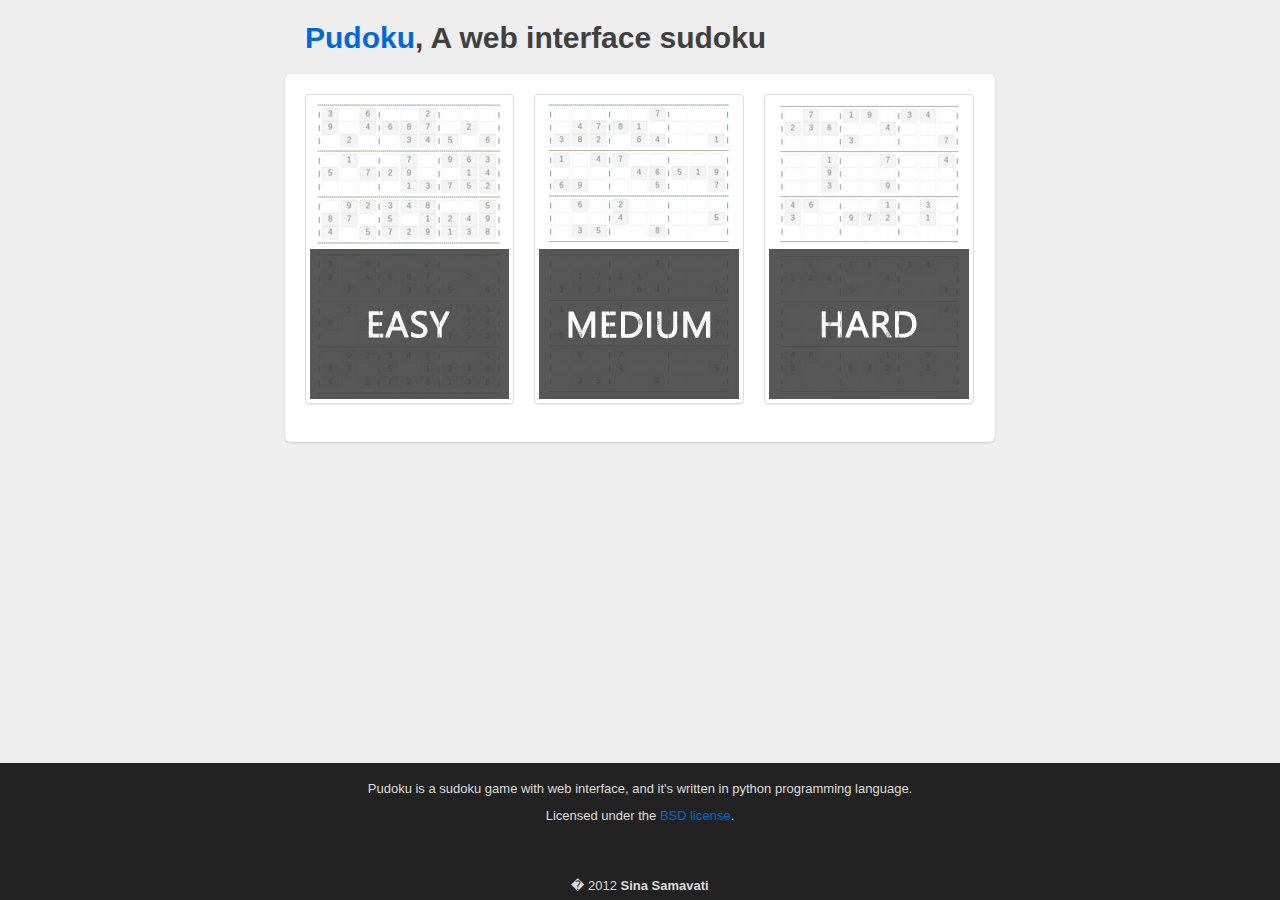
<file: test.html>
<!DOCTYPE html>
<html>
  <head>
    <meta charset="utf-8">
    <title>%(title)s</title>
    <link rel="stylesheet" href="static/bootstrap.css">
    <link rel="stylesheet" href="static/style.css">
    <style type="text/css">
    </style>
  </head>

  <body>
    <div class="container">
      <h1><a href="/">Pudoku</a>, A web interface sudoku</h1>
      <div class="content">
	<div class="media-grid">
  <a href="/easy" title="Easy">
    <img class="thumbnail easy normal" src="static/easy.png">
	<img class="thumbnail hard hover" src="static/easy-h.png">
  </a>
  <a href="/medium" title="Medium">
    <img class="thumbnail medium normal" src="static/medium.png">
	<img class="thumbnail hard hover" src="static/medium-h.png">
  </a>
  <a href="/hard" title="Hard">
    <img class="thumbnail hard normal" src="static/hard.png">
	<img class="thumbnail hard hover" src="static/hard-h.png">
  </a>
</div>
      </div>
    </div>

    <footer>
      <div class="description">
	<p>Pudoku is a sudoku game with web interface, and it's written in python programming language.</p>
	<p>Licensed under the <a href="http://www.opensource.org/licenses/BSD-3-Clause">BSD license</a>.</p></div>

      <p>
	<iframe src="http://markdotto.github.com/github-buttons/github-btn.html?user=s1n4&repo=pudoku&type=watch"
		allowtransparency="true" frameborder="0" scrolling="0" width="62px" height="20px"></iframe>
	<iframe src="http://markdotto.github.com/github-buttons/github-btn.html?user=s1n4&repo=pudoku&type=fork"
		allowtransparency="true" frameborder="0" scrolling="0" width="53px" height="20px"></iframe>
	<br>
	<br>
	� 2012 <b>Sina Samavati</b>
      </p>
    </footer>

  </body>
</html>
</file>
<file: static/style.css>
html, body {
    background-color: #eee;
    margin: 0;
    padding: 0;
}

body {
    padding-top: 20px;
}

a:hover {
    color: currentcolor;
}

footer {
    background-color: #222;
    color: #DDD;
    height: 120px;
    position: absolute;
    bottom: 0;
    right: 0;
    left: 0;
}

footer p, footer p iframe {
    text-align: center;    
}

footer p iframe {
    text-align: center;
    margin: 0 30px 0 30px;
}

.container {
    width: 670px;
}

.container .content {
    background-color: #fff;
    padding: 20px;
    margin: 0 -20px;
    -webkit-border-radius: 6px 6px 6px 6px;
    -moz-border-radius: 6px 6px 6px 6px;
    border-radius: 6px 6px 6px 6px;
    -webkit-box-shadow: 0 1px 2px rgba(0,0,0,.15);
    -moz-box-shadow: 0 1px 2px rgba(0,0,0,.15);
    box-shadow: 0 1px 2px rgba(0,0,0,.15);
}
</file>
